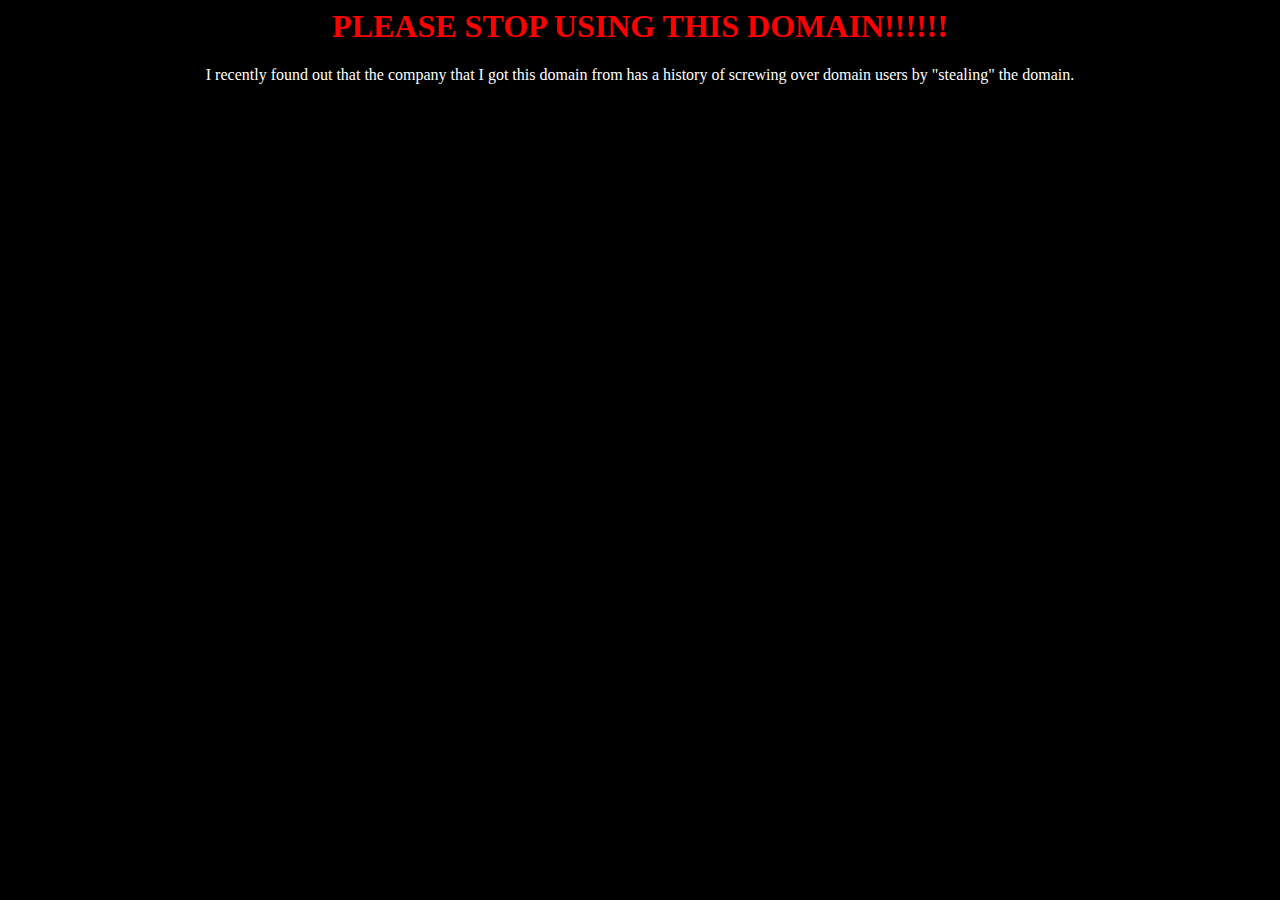
<file: index.html>
<html>
    <head>
        <title>Bloodred</title>
	<link rel="stylesheet" href="./styles.css">
    </head>
    <body>
        <center>
            <h1>PLEASE STOP USING THIS DOMAIN!!!!!!</h1>
            <t>I recently found out that the company that I got this domain from has a history of screwing over domain users by "stealing" the domain.</t>
        </center>
            </center>
        </footer>   
    </body>
</html>
</file>
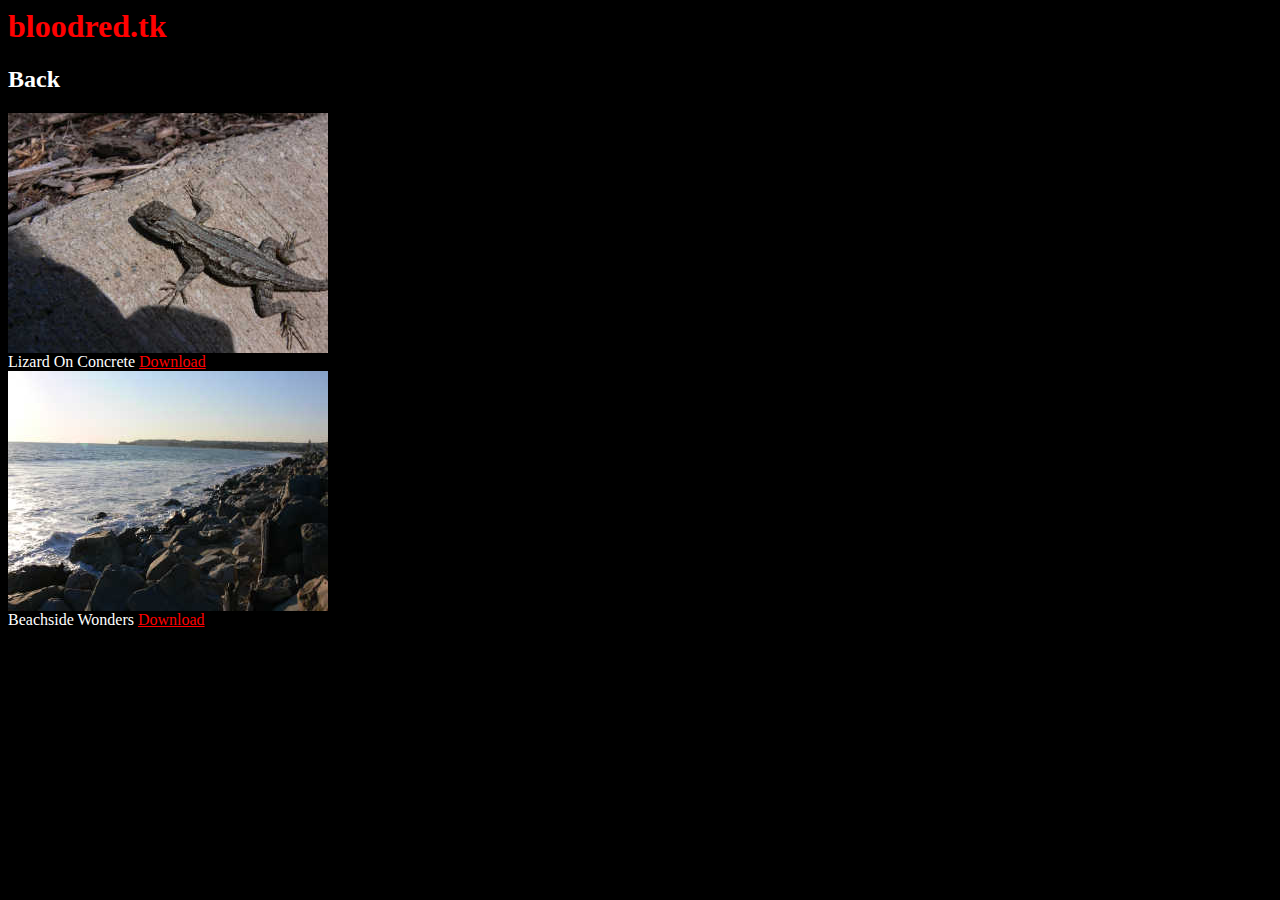
<file: photography.html>
<html>
    <head>
        <title>Photography | bloodred.tk</title>
    <link rel="stylesheet" href="./styles.css">
    </head>
    <body>
    <h1>bloodred.tk</h1>
    <h2 style="cursor: pointer;" onclick="location.replace('./index.html');">Back</h2>
        <div style="background-image: ./pict/lizard_min.jpg;" class="pict-container">
            <img style="cursor: not-allowed;" src="./pict/lizard_min.jpg">
            <br>
            <t>Lizard On Concrete</t>
            <a href="./pict/lizard_full_barry_piel.jpg">Download</a>
        </div>
        <div class="pict-container">
            <img style="cursor: not-allowed;" src="./pict/ocean_min.jpg">
            <br>
            <t>Beachside Wonders</t>
            <a href="./pict/ocean_full_barry_piel.jpg">Download</a>
        </div>
    </body>
    <script>
        $("body").on("contextmenu", "img", function(e) {
        return false;
        });
    </script>
</html>
</file>
<file: styles.css>
input[type='checkbox'] {
  -webkit-appearance: none;
  background-image: -webkit-linear-gradient(#ededed, #ededed 38%, #dedede);
  border: 1px solid rgba(0, 0, 0, .25);
  border-radius: 2px;
  bottom: 2px;
  box-shadow: 0 1px 0 rgba(0, 0, 0, .08),
      inset 0 1px 2px rgba(255, 255, 255, .75);
  color: #444;
  font: inherit;
  height: 13px;
  margin: 4px 1px 0 0;
  position: relative;
  -webkit-user-select: none;
  text-shadow: 0 1px 0 rgb(240, 240, 240);
  vertical-align: middle;
  width: 13px;
}

input[type='checkbox']:checked::before {
  background-image: -webkit-image-set(
      url([data-uri]) 1x,
      url([data-uri]) 2x);
  background-size: 100% 100%;
  content: '';
  display: block;
  height: 100%;
  -webkit-user-select: none;
  width: 100%;
}

input[type='checkbox']:disabled {
  opacity: .75;
}

input[type='checkbox']:focus {
  border-color: rgb(77, 144, 254);
  outline: none;
}

button {
  -webkit-appearance: none;
  background-image: -webkit-linear-gradient(#ededed, #ededed 38%, #dedede);
  border: 1px solid rgba(0, 0, 0, 0.25);
  border-radius: 2px;
  box-shadow: 0 1px 0 rgba(0, 0, 0, 0.08),
      inset 0 1px 2px rgba(255, 255, 255, 0.75);
  color: #444;
  font: inherit;
  margin: 0 1px 5px 0;
  min-height: 24px;
  min-width: 48px;
  padding-bottom: 1px;
  -webkit-padding-end: 10px;
  -webkit-padding-start: 10px;
  text-shadow: 0 1px 0 rgb(240, 240, 240);
  -webkit-user-select: none;
}

button:enabled:hover {
  background-image: -webkit-linear-gradient(#f0f0f0, #f0f0f0 38%, #e0e0e0);
  border-color: rgba(0, 0, 0, 0.3);
  box-shadow: 0 1px 0 rgba(0, 0, 0, 0.12),
      inset 0 1px 2px rgba(255, 255, 255, 0.95);
  color: black;
}

button:enabled:active {
  background-image: -webkit-linear-gradient(#e7e7e7, #e7e7e7 38%, #d7d7d7);
  box-shadow: none;
  text-shadow: none;
}

button:disabled {
  background-image: -webkit-linear-gradient(#f1f1f1, #f1f1f1 38%, #e6e6e6);
  border-color: rgba(80, 80, 80, 0.2);
  box-shadow: 0 1px 0 rgba(80, 80, 80, 0.08),
      inset 0 1px 2px rgba(255, 255, 255, 0.75);
  color: #aaa;
}

button:focus {
  border-color: rgb(77, 144, 254);
  outline: none;
}

input[type='number'] {
  border: 1px solid #bfbfbf;
  border-radius: 2px;
  box-sizing: border-box;
  color: #444;
  font: inherit;
  margin: 0;
  min-height: 2em;
  padding: 3px;
}

input[type='number']:focus {
  border-color: rgb(77, 144, 254);
  outline: none;
}

input[type='number']:invalid {
  background-color: pink;
}

input[type='text'] {
  border: 1px solid #bfbfbf;
  border-radius: 2px;
  box-sizing: border-box;
  color: #444;
  font: inherit;
  margin: 0;
  min-height: 2em;
  padding: 3px;
}

input[type='text']:focus {
  border-color: rgb(77, 144, 254);
  outline: none;
}

input[type='text']:invalid {
  background-color: pink;
}

input[type='password'] {
  border: 1px solid #bfbfbf;
  border-radius: 2px;
  box-sizing: border-box;
  color: #444;
  font: inherit;
  margin: 0;
  min-height: 2em;
  padding: 3px;
}

input[type='password']:focus {
  border-color: rgb(77, 144, 254);
  outline: none;
}

input[type='password']:invalid {
  background-color: pink;
}

section {
  margin: 8px 0 10px;
  max-width: 600px;
  -webkit-padding-start: 20px;
}

select {
  -webkit-appearance: none;
  background-image: -webkit-image-set(
      url([data-uri]) 1x,
      url([data-uri]) 2x),
      -webkit-linear-gradient(#ededed, #ededed 38%, #dedede);
  background-position: right center;
  background-repeat: no-repeat;
  border: 1px solid rgba(0, 0, 0, .25);
  border-radius: 2px;
  box-shadow: 0 1px 0 rgba(0, 0, 0, .08), inset 0 1px 2px rgba(255, 255, 255, .75);
  color: #444;
  font: inherit;
  margin: 0 1px 0 0;
  min-height: 2em;
  min-width: 160px;
  padding-bottom: 1px;
  -webkit-padding-end: 20px;
  -webkit-padding-start: 6px;
  text-shadow: 0 1px 0 rgb(240, 240, 240);
  -webkit-user-select: none;
}

select:disabled {
  background-image: -webkit-image-set(
      url([data-uri]) 1x,
      url([data-uri]) 2x),
      -webkit-linear-gradient(#f1f1f1, #f1f1f1 38%, #e6e6e6);
  border-color: rgba(80, 80, 80, .2);
  box-shadow: 0 1px 0 rgba(80, 80, 80, .08), inset 0 1px 2px rgba(255, 255, 255, .75);
  color: #aaa;
}

select:focus {
  border-color: rgb(77, 144, 254);
  outline: none;
}

body {
  background-color: black;
}

t {
  color: white;
}

p {
  color: white;
}

a {
  color: red;
}

h1 {
  color: red;
}

h2 {
  color: white;
}

.body {
  -webkit-user-select: none;  /* Chrome all / Safari all */
  -moz-user-select: none;     /* Firefox all */
  -ms-user-select: none;      /* IE 10+ */
  -o-user-select: none;
  user-select: none;
}
</file>
